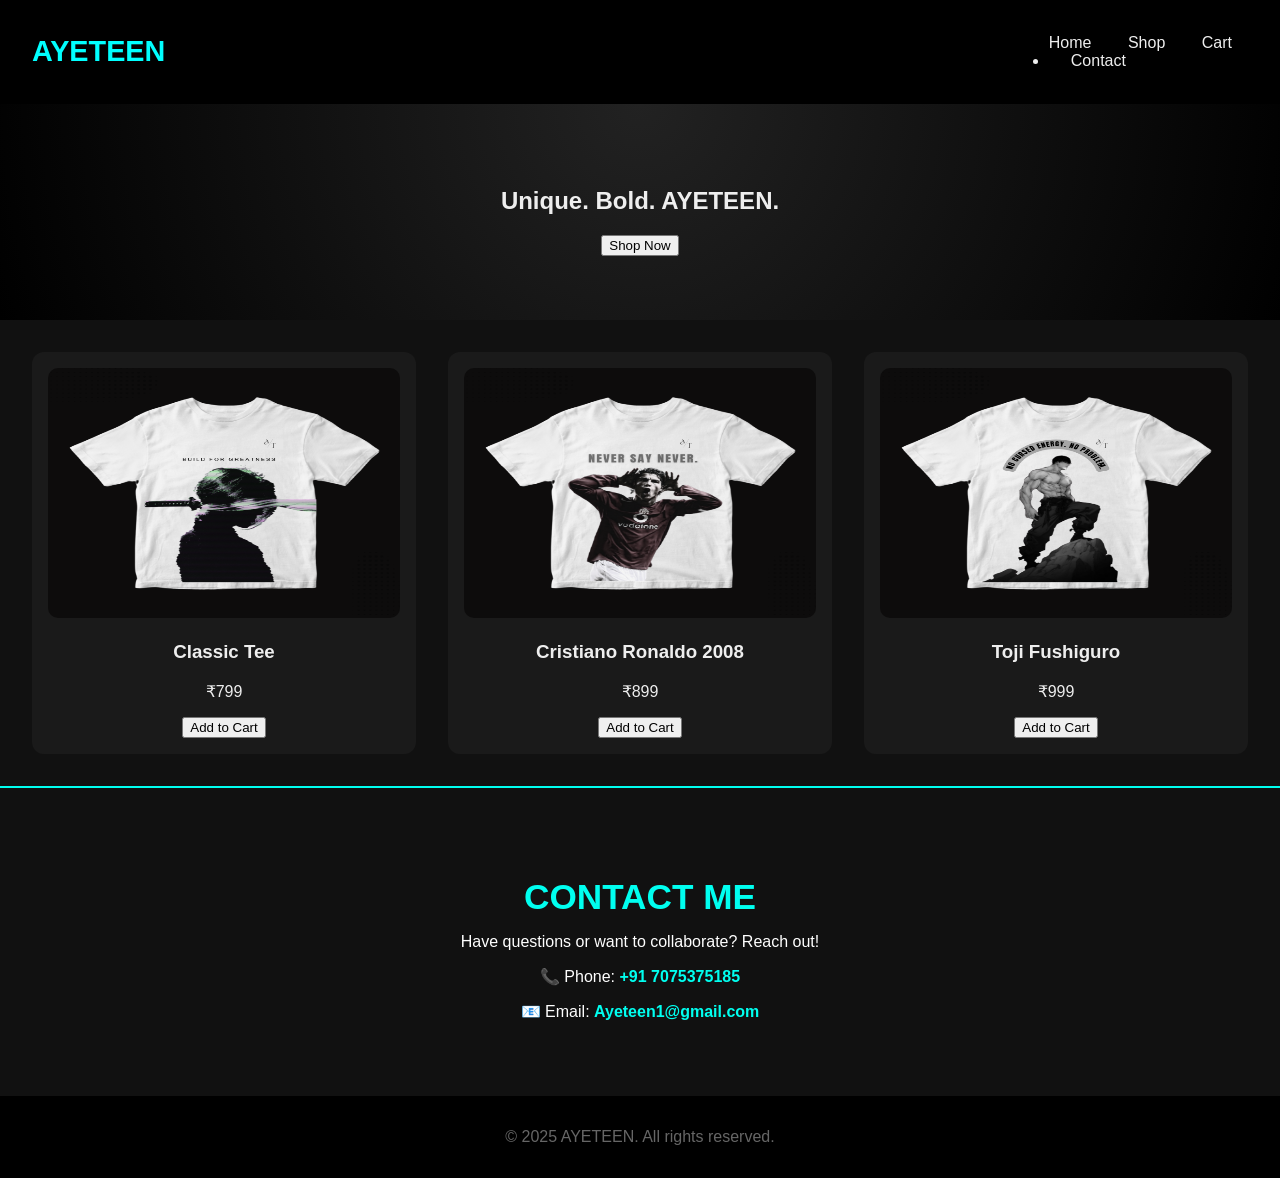
<file: index.html>
<!DOCTYPE html>
<html lang="en">
<head>
  <meta charset="UTF-8" />
  <meta name="viewport" content="width=device-width, initial-scale=1.0"/>
  <title>AYETEEN - Unique T-Shirts</title>
  <link rel="stylesheet" href="style.css" />
</head>
<body>
  <header>
    <h1 class="logo">AYETEEN</h1>
    <nav>
      <a href="#">Home</a>
      <a href="#">Shop</a>
      <a href="#">Cart</a>
      <li><a href="#contact">Contact</a></li>

    </nav>
  </header>

  <section class="hero">
    <h2>Unique. Bold. AYETEEN.</h2>
    <button>Shop Now</button>
  </section>
  <section class="products">
  <div class="product-card">
    <img src="image1.png" alt="Classic Tee" height="250" />
    <h3>Classic Tee</h3>
    <p>₹799</p>
    <button>Add to Cart</button>
  </div>

  <div class="product-card">
    <img src="Image2.png" alt="Cristiano Ronaldo 2008" height="250" />
    <h3>Cristiano Ronaldo 2008</h3>
    <p>₹899</p>
    <button>Add to Cart</button>
  </div>

  <div class="product-card">
    <img src="image3.png" alt="Toji Fushiguro" height="250" />
    <h3>Toji Fushiguro</h3>
    <p>₹999</p>
    <button>Add to Cart</button>
  </div>
</section>
  <section class="contact-section" id="contact">
  <h2>Contact Me</h2>
  <p>Have questions or want to collaborate? Reach out!</p>
  <div class="contact-details">
    <p>📞 Phone: <a href="tel:+91-7075375185">+91 7075375185</a></p>
    <p>📧 Email: <a href="ayeteen1@gmail.com">Ayeteen1@gmail.com</a></p>
  </div>
</section>



  <footer>
    <p>© 2025 AYETEEN. All rights reserved.</p>
  </footer>

  <script src="script.js"></script>
</body>
</html>
</file>
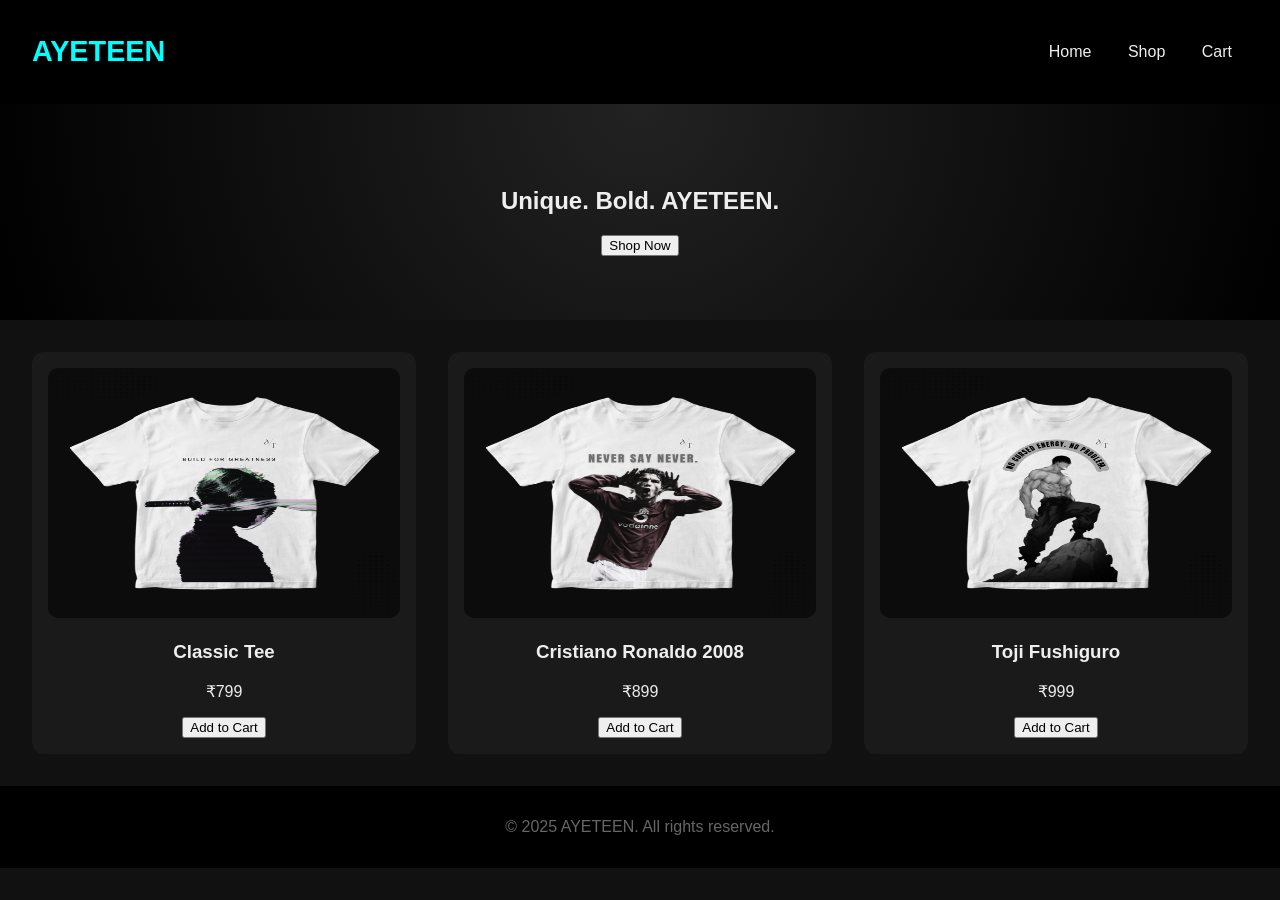
<file: store.html>
<!DOCTYPE html>
<html lang="en">
<head>
  <meta charset="UTF-8" />
  <meta name="viewport" content="width=device-width, initial-scale=1.0"/>
  <title>AYETEEN - Unique T-Shirts</title>
  <link rel="stylesheet" href="style.css" />
</head>
<body>
  <header>
    <h1 class="logo">AYETEEN</h1>
    <nav>
      <a href="#">Home</a>
      <a href="#">Shop</a>
      <a href="#">Cart</a>
    </nav>
  </header>

  <section class="hero">
    <h2>Unique. Bold. AYETEEN.</h2>
    <button>Shop Now</button>
  </section>
  <section class="products">
  <div class="product-card">
    <img src="image1.png" alt="Classic Tee" height="250" />
    <h3>Classic Tee</h3>
    <p>₹799</p>
    <button>Add to Cart</button>
  </div>

  <div class="product-card">
    <img src="Image2.png" alt="Cristiano Ronaldo 2008" height="250" />
    <h3>Cristiano Ronaldo 2008</h3>
    <p>₹899</p>
    <button>Add to Cart</button>
  </div>

  <div class="product-card">
    <img src="image3.png" alt="Toji Fushiguro" height="250" />
    <h3>Toji Fushiguro</h3>
    <p>₹999</p>
    <button>Add to Cart</button>
  </div>
</section>


  <footer>
    <p>© 2025 AYETEEN. All rights reserved.</p>
  </footer>

  <script src="script.js"></script>
</body>
</html>
</file>
<file: style.css>
body {
  margin: 0;
  font-family: 'Segoe UI', sans-serif;
  background-color: #111;
  color: #eee;
}

header {
  background: #000;
  display: flex;
  justify-content: space-between;
  padding: 1rem 2rem;
  align-items: center;
}

.logo {
  font-size: 1.8rem;
  color: #0ff;
  animation: glow 2s ease-in-out infinite alternate;
}

@keyframes glow {
  from { text-shadow: 0 0 10px #0ff; }
  to { text-shadow: 0 0 20px #0ff, 0 0 30px #0ff; }
}

nav a {
  margin: 0 1rem;
  color: #eee;
  text-decoration: none;
  transition: color 0.3s;
}

nav a:hover {
  color: #0ff;
}

.hero {
  text-align: center;
  padding: 4rem 2rem;
  background: radial-gradient(circle at top, #222, #000);
  animation: fadeIn 1.5s ease-in;
}

@keyframes fadeIn {
  from { opacity: 0; transform: translateY(20px); }
  to { opacity: 1; transform: translateY(0); }
}

.products {
  display: grid;
  grid-template-columns: repeat(auto-fit, minmax(250px, 1fr));
  gap: 2rem;
  padding: 2rem;
}

.product-card {
  background: #1a1a1a;
  border-radius: 12px;
  padding: 1rem;
  text-align: center;
  transition: transform 0.3s ease, box-shadow 0.3s ease;
}

.product-card:hover {
  transform: translateY(-10px);
  box-shadow: 0 10px 20px rgba(0, 255, 255, 0.2);
}

footer {
  background: #000;
  text-align: center;
  padding: 1rem;
  color: #666;
}
.product-card img {
  width: 100%;
  border-radius: 10px;
  transition: transform 0.3s ease, box-shadow 0.3s ease;
}

.product-card:hover img {
  transform: scale(1.05);
  box-shadow: 0 10px 20px rgba(0, 255, 255, 0.2);
}
.contact-section {
  background: #111;
  color: #fff;
  padding: 60px 20px;
  text-align: center;
  animation: fadeInUp 1s ease-in-out;
  border-top: 2px solid #00fff0;
}

.contact-section h2 {
  font-size: 2.2rem;
  margin-bottom: 10px;
  color: #00fff0;
  text-transform: uppercase;
}

.contact-section p {
  font-size: 1rem;
  margin-bottom: 15px;
}

.contact-details a {
  color: #00fff0;
  text-decoration: none;
  font-weight: bold;
  transition: color 0.3s;
}

.contact-details a:hover {
  color: #ffffff;
}

@keyframes fadeInUp {
  from {
    opacity: 0;
    transform: translateY(20px);
  }
  to {
    opacity: 1;
    transform: translateY(0);
  }
}
</file>
